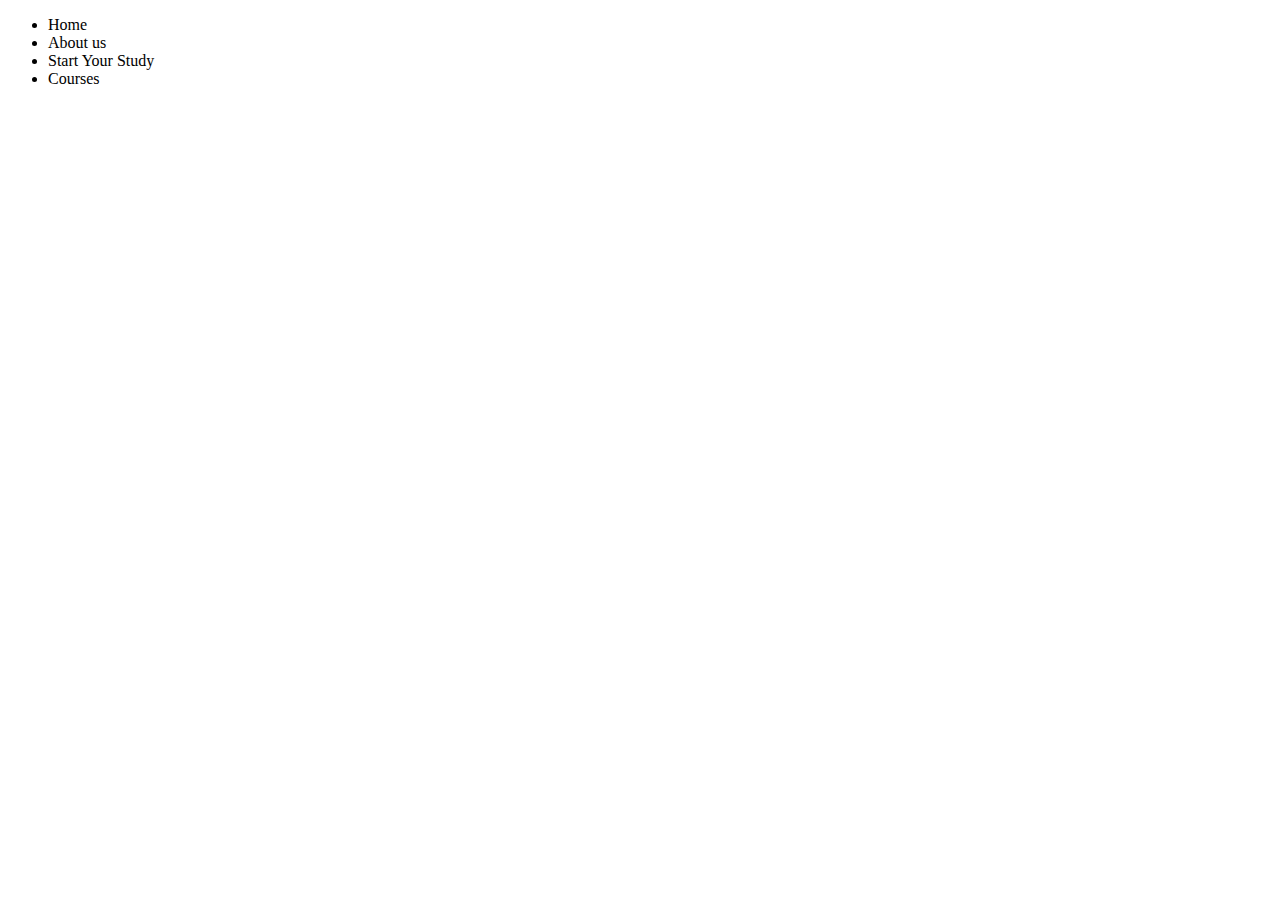
<file: javascript/HOMEWORK/26-06-25/index.html>
<!DOCTYPE html>
<html lang="en">
<head>
    <meta charset="UTF-8">
    <meta name="viewport" content="width=device-width, initial-scale=1.0">
    <title>Document</title>
</head>
<body>
    <ul id="navbar"> 
        <li>Home</li>
        <li>About us</li>
        <li>Start Your Study</li>
        <li>Courses</li>
    </ul>
    <script src="append_and_append child.js"></script>
</body>
</html>
</file>
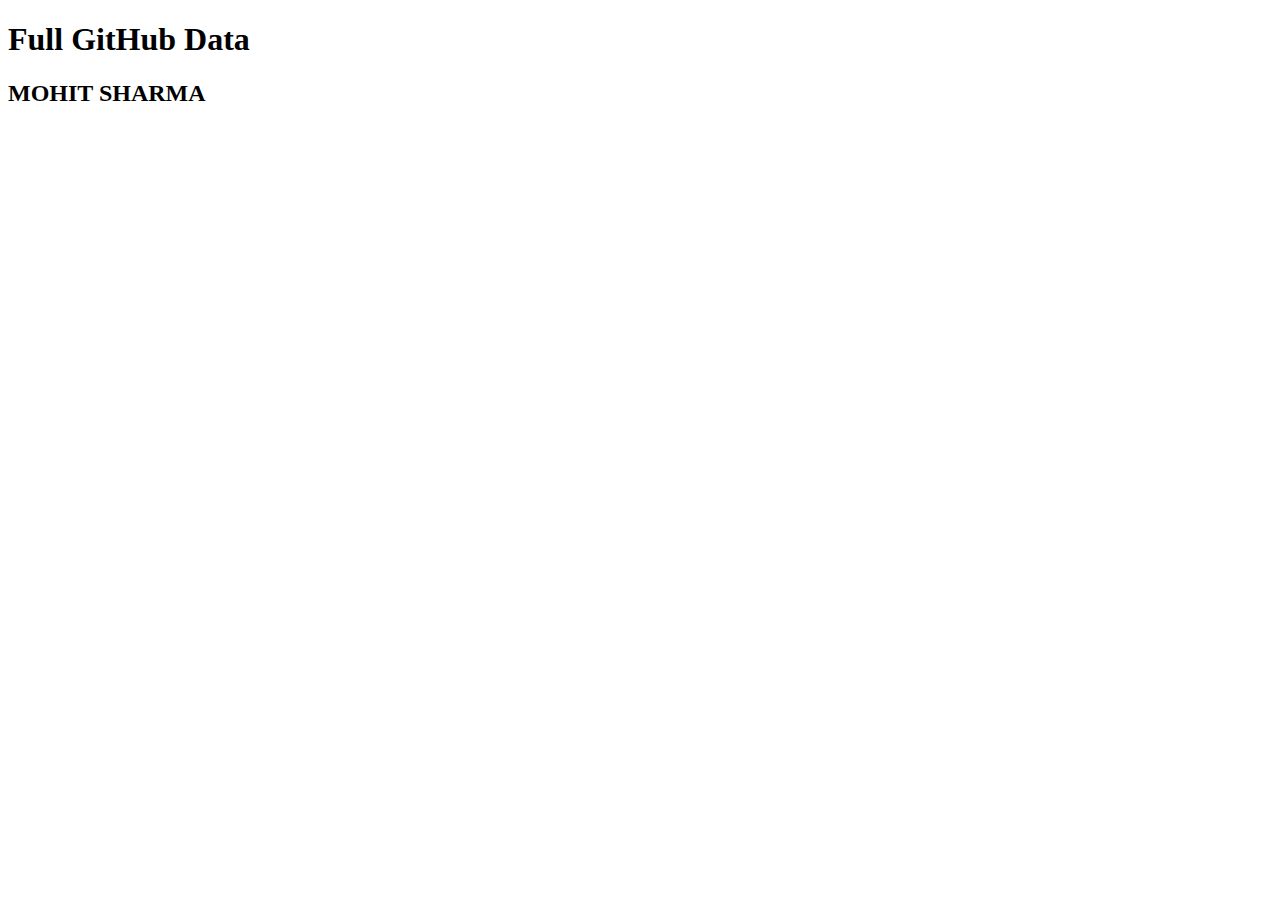
<file: javascript/HOMEWORK/22-06-25/GITHUB_PROJFILEHW.js/index.html>
<!DOCTYPE html>
<html lang="en">
<head>
    <meta charset="UTF-8">
    <meta name="viewport" content="width=device-width, initial-scale=1.0">
    <title>Document</title>
    <link rel="stylesheet" href="styles.css" />
</head>
<body>
    <h1 id="NAME"> </h1>
    <h1>Full GitHub Data</h1>

    <h2>MOHIT SHARMA</h2>
  <div id="A1">
    <pre id="fullData"></pre>
  </div>

  <script src="profile.js"></script>
</body>
</html>
</file>
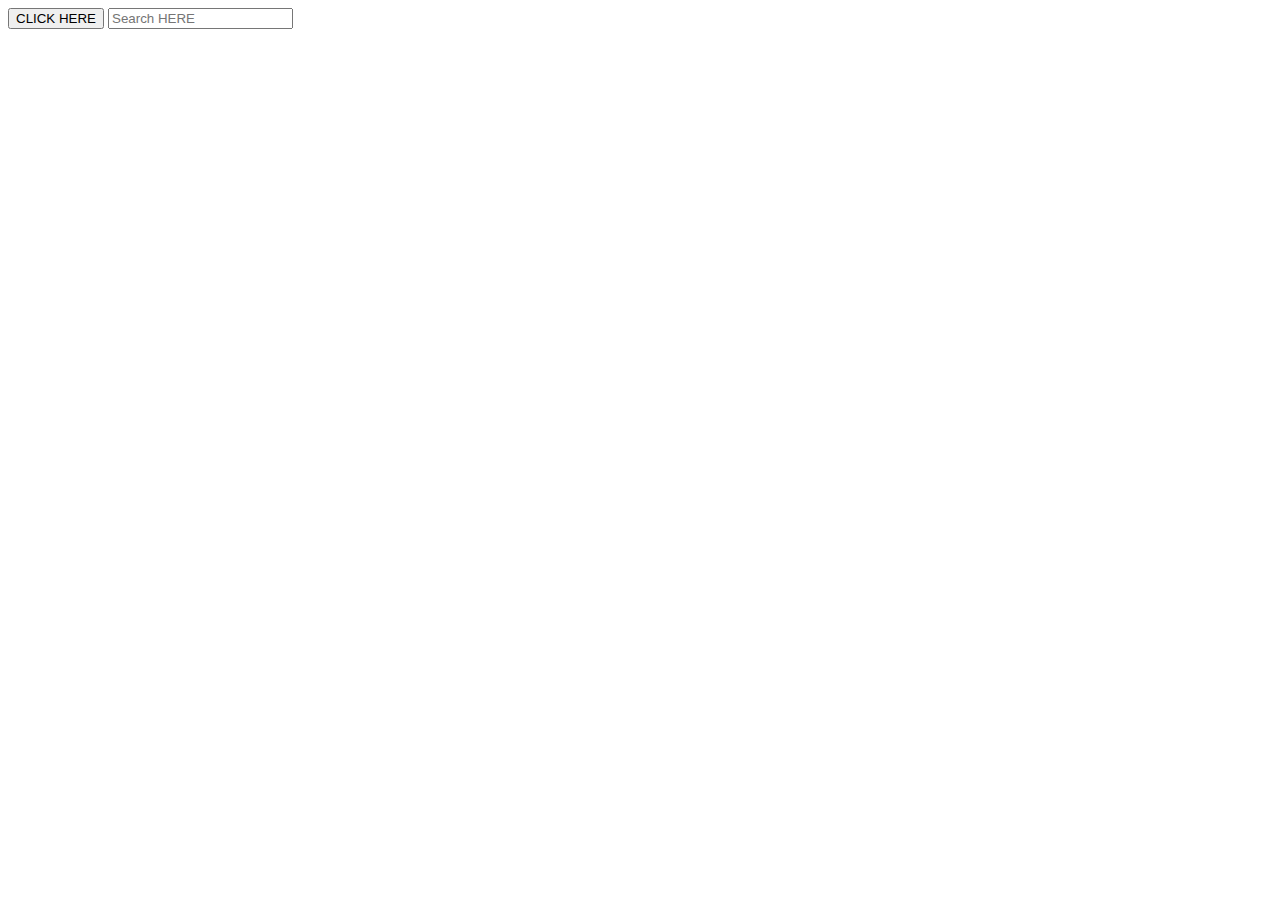
<file: javascript/practice javascript/main.html>
<!DOCTYPE html>
<html lang="en">
<head>
    <meta charset="UTF-8">
    <meta name="viewport" content="width=device-width, initial-scale=1.0">
    <title>Document</title>
</head>
<body>
    <button id="hello">CLICK HERE </button>
    <input type="text" id ="search" placeholder="Search HERE"/>
    <script src="jspractice 26-06-25.js"></script>
</body>
</html>
</file>
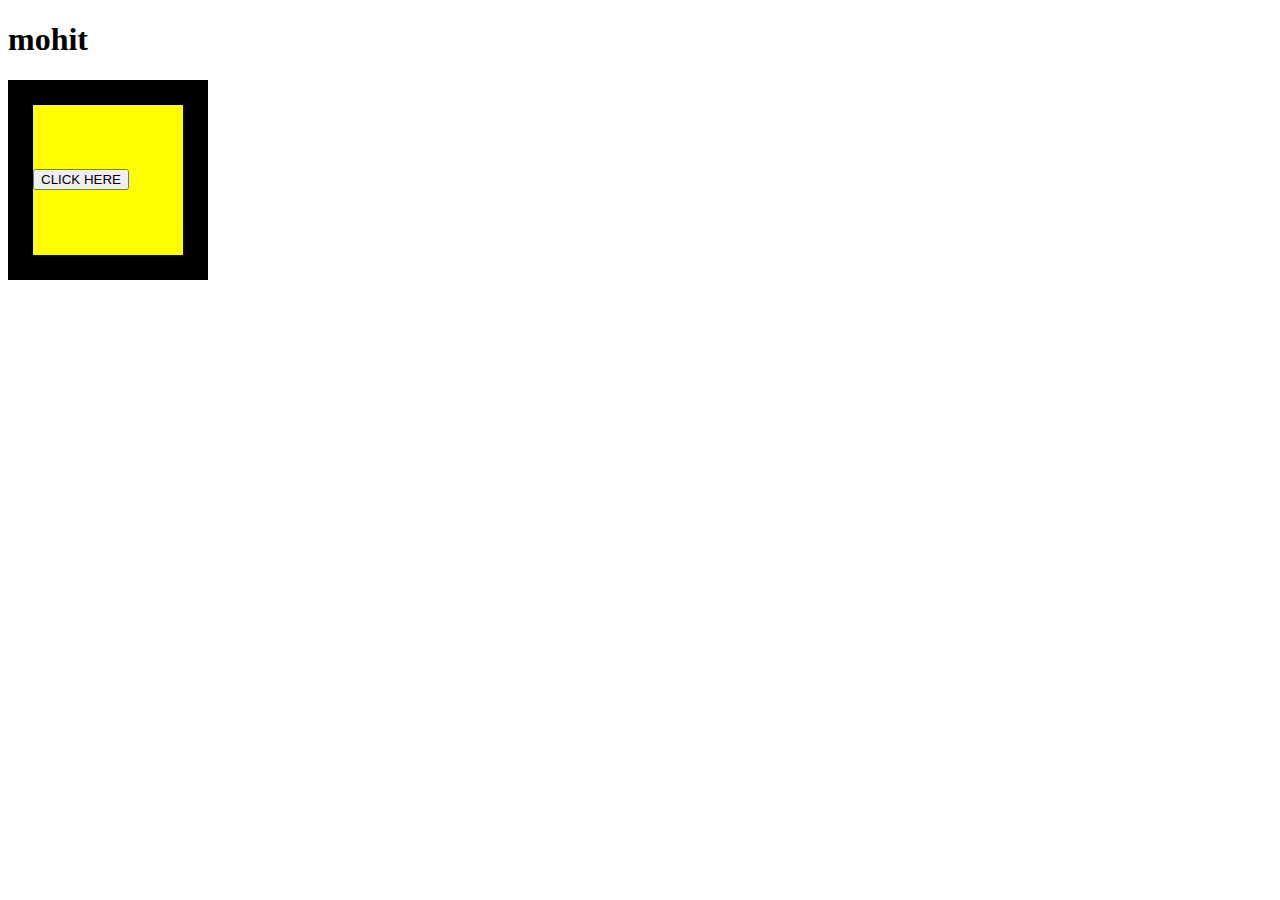
<file: javascript/HOMEWORK/assignment 4/assignment4.html>
<!DOCTYPE html>
<html lang="en">
<head>
    <meta charset="UTF-8">
    <meta name="viewport" content="width=device-width, initial-scale=1.0">
    <title>Document</title>
    <link rel="stylesheet" href="assignment4.css" >
</head>
<body>
    <h1> mohit</h1>
    <div id="box1">
        <div id="box2">
           <button id="box3">CLICK HERE</button>
        </div>
    </div>
    <script src="Assignment4.js"></script>
</body>
</html>
</file>
<file: javascript/HOMEWORK/22-06-25/GITHUB_PROJFILEHW.js/styles.css>
.A1{
    background-color: black;
}
</file>
<file: javascript/HOMEWORK/assignment 4/assignment4.css>
#box1{
    background-color: black;
    height: 200px;
    width:200px;
    display: flex;
    align-items: center;
    justify-content: center;
}
#box2{
    background-color: yellow;
    height: 150px;
    width:150px;
    display: flex;
    align-items: center;
    justify-self: center;
    
}
#box3{
    display: flex;
    align-items: center;
    justify-content: center;
}
</file>
